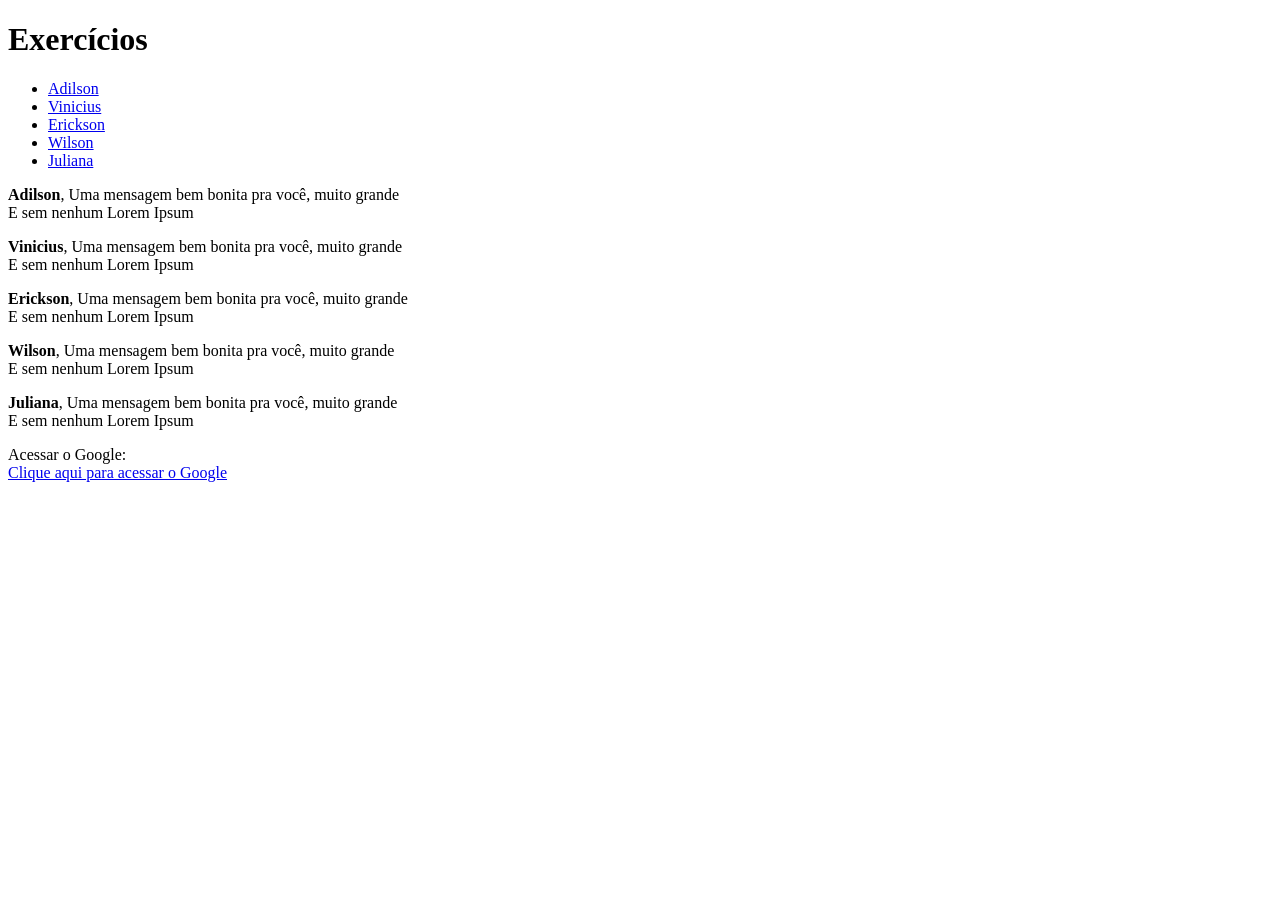
<file: fundamentos/introducao-html-css/exercicio1/index.html>
<!DOCTYPE html>
<html lang="pt-br">
  <head>
    <meta charset="UTF-8">
    <title>HTML</title>
  </head>
  <body>
    <h1>Exercícios</h1>
      <ul>
        <li><a href = "#Adilson">Adilson</a></li>
        <li><a href = "#Vinicius">Vinicius</a></li>
        <li><a href = "#Erickson">Erickson</a></li>
        <li><a href = "#Wilson">Wilson</a></li>
        <li><a href = "#Juliana">Juliana</a></li>
      </ul>
      
      
            <p id = Adilson><strong>Adilson</strong>, Uma mensagem bem bonita pra você, muito grande <br>E sem nenhum Lorem Ipsum <br></p>
            <p id = Vinicius><strong>Vinicius</strong>, Uma mensagem bem bonita pra você, muito grande <br>E sem nenhum Lorem Ipsum<br></p>
            <p id = Erickson><strong>Erickson</strong>, Uma mensagem bem bonita pra você, muito grande <br>E sem nenhum Lorem Ipsum<br></p>
            <p id = Wilson><strong>Wilson</strong>, Uma mensagem bem bonita pra você, muito grande <br>E sem nenhum Lorem Ipsum<br></p>
            <p id = Juliana><strong>Juliana</strong>, Uma mensagem bem bonita pra você, muito grande <br>E sem nenhum Lorem Ipsum<br></p>
            
            
    <p>Acessar o Google:
    <br><a href = "https://www.google.com" target="_blank">Clique aqui para acessar o Google</a></p>        

      
  </body>
</html>
</file>
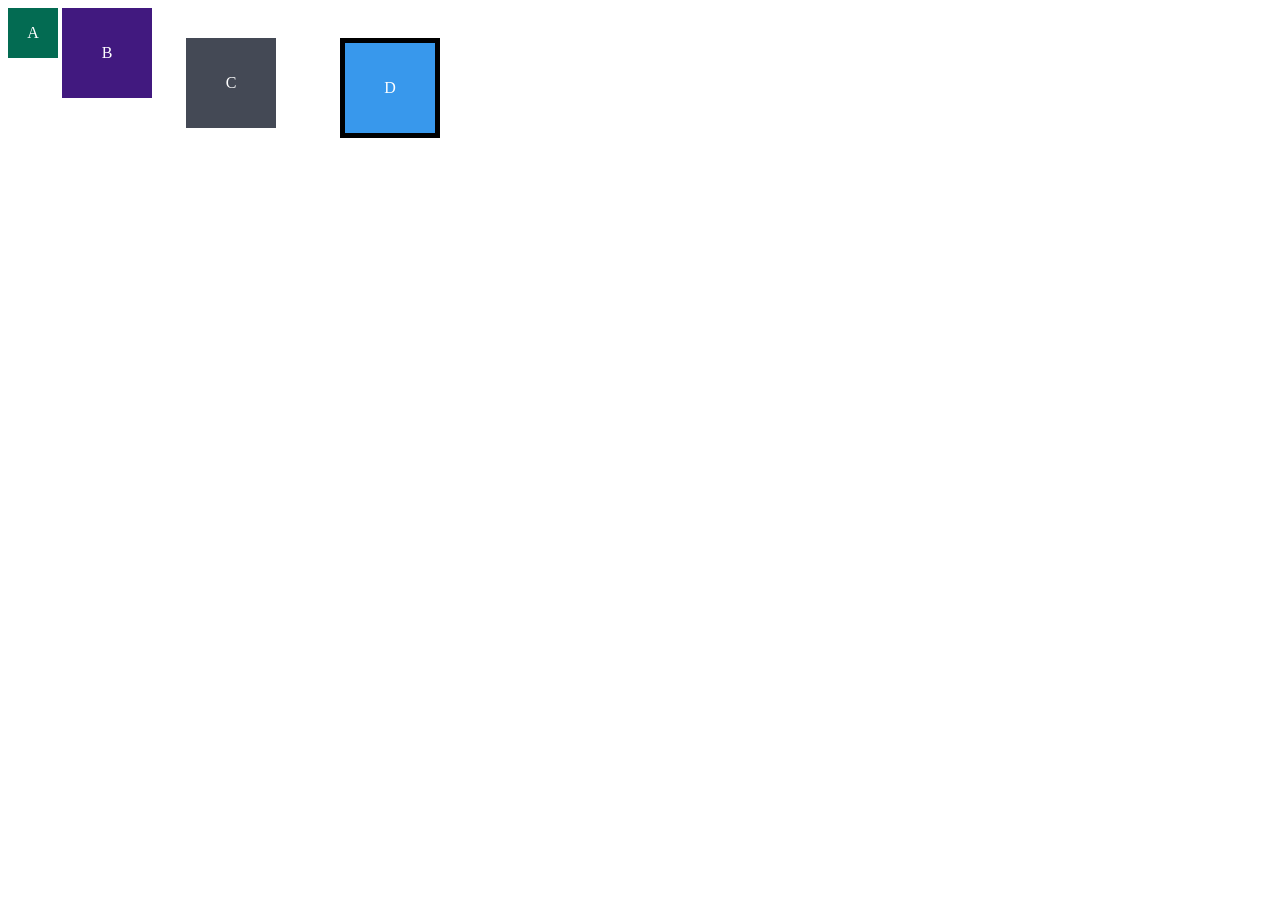
<file: fundamentos/introducao-html-css/exercicio2/index.html>
<!DOCTYPE html>
<html lang="pt=BR">
<head>
    <meta charset="UTF-8">
    <meta name="viewport" content="width=device-width, initial-scale=1.0">
    <title>Document</title>
    <link rel="stylesheet" href="style.css">
</head>
<body>
<div class="caixa width-and-height" style="background: #036b52">A</div>
<div class="caixa width-and-height padding" style="background: #41197f;">B</div>
<div class="caixa width-and-height padding margin" style="background: #444955">C</div>
<div class="caixa width-and-height padding margin border" style="background: #3898EC">D</div> <!--Cada DIV Pode ter várias classes, por isso nosso CSS vai se incrementando apenas com uma classe-->
</body>
</html>
</file>
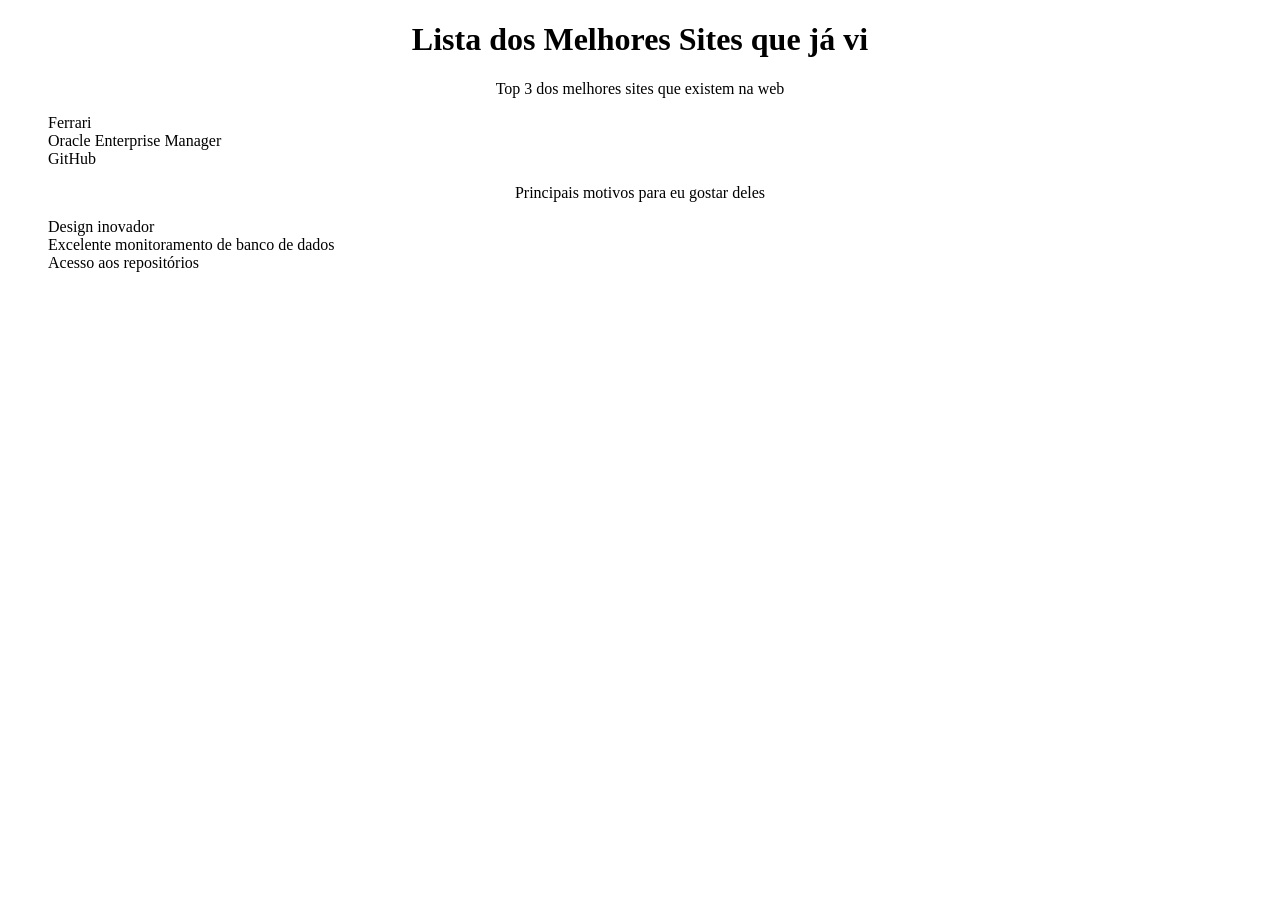
<file: fundamentos/introducao-html-css/exercicio4/index.html>
<!DOCTYPE html>
<html lang='pt-BR'>
<head>
    <meta charset='utf-8'>
    <meta name='viewport' content='width=device-width, initial-scale=1'>
    <title>Agrupando Seletores</title>
    <link rel='stylesheet' href='style.css'>
</head>
<body>
    <h1>Lista dos Melhores Sites que já vi</h1>
    <p>Top 3 dos melhores sites que existem na web</p>
        <ol>
            <li>Ferrari</li>
            <li>Oracle Enterprise Manager</li>
            <li>GitHub</li>
        </ol>
    <p>Principais motivos para eu gostar deles</p>
        <ul>
            <li>Design inovador</li>
            <li>Excelente monitoramento de banco de dados</li>
            <li>Acesso aos repositórios</li>
        </ul>
</body>
</html>
</file>
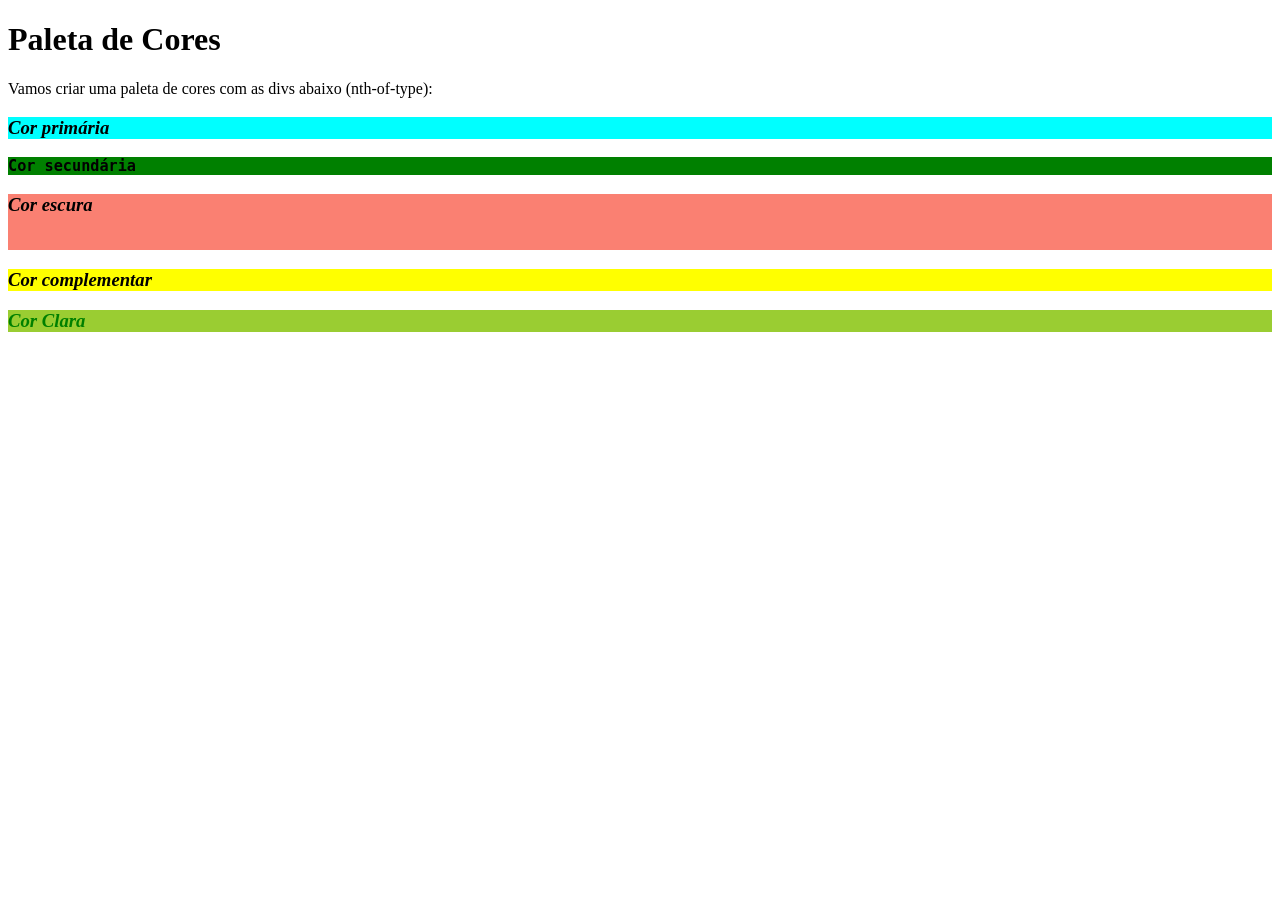
<file: fundamentos/introducao-html-css/exercicio5/index.html>
<!DOCTYPE html>
<html lang='en'>
<head>
    <meta charset='utf-8'>
    <meta name='viewport' content='width=device-width, initial-scale=1'>
    <title>Pseudo-classes</title>
    <link rel='stylesheet' href='style.css'>
</head>
<body>
    <h1>Paleta de Cores</h1>
    <p>Vamos criar uma paleta de cores com as divs abaixo (nth-of-type):</p>
    <div>
        <h3 class="primaria">Cor primária</h3>
    </div>
    <div>
        <h3 class="secundaria">Cor secundária</h3>
    </div>
    <div>
        <h3 class="escura">Cor escura</h3>
    </div>
    <div>
        <h3 class="complementar">Cor complementar</h3>
    </div>
    <div>
        <h3 class="clara">Cor Clara</h3>
    </div>
</body>
</html>
</file>
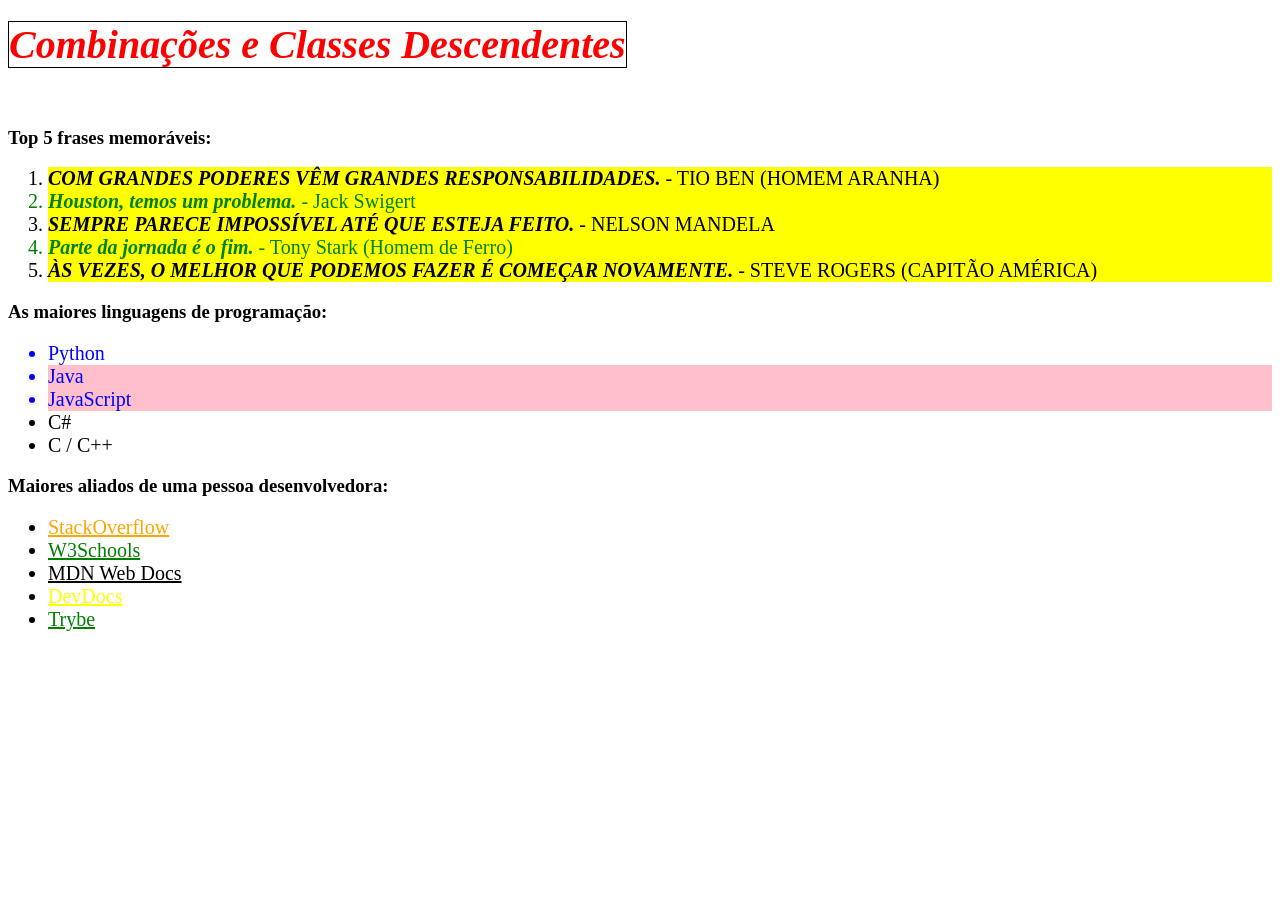
<file: fundamentos/introducao-html-css/exercicio6/index.html>
<!DOCTYPE html>
<html lang="pt-br">
  <head>
    <meta charset="UTF-8">
    <link rel="stylesheet" href="style.css">
    <title>#GoTrybe</title>
  </head>
  <body>
    <h1><em>Combinações e Classes Descendentes</em></h1>
    <br />
    <h3>Top 5 frases memoráveis:</h3>
    <ol>
      <li><em>Com grandes poderes vêm grandes responsabilidades.</em> - Tio Ben (Homem Aranha)</li>
      <li><em>Houston, temos um problema.</em> - Jack Swigert</li>
      <li><em>Sempre parece impossível até que esteja feito.</em> - Nelson Mandela</li>
      <li><em>Parte da jornada é o fim.</em> - Tony Stark (Homem de Ferro)</li>
      <li><em>Às vezes, o melhor que podemos fazer é começar novamente.</em> - Steve Rogers (Capitão América)</li>
    </ol>
    <h3>As maiores linguagens de programação:</h3>
    <ul id="linguagens">
      <li>Python</li>
      <li class="pink-bg">Java</li>
      <li class="pink-bg">JavaScript</li>
      <li>C#</li>
      <li>C / C++</li>
    </ul>
    <h3>Maiores aliados de uma pessoa desenvolvedora:</h3>
    <ul id="aliados">
      <li>
        <a href="https://pt.stackoverflow.com/">StackOverflow</a>
      </li>
      <li>
        <a href="https://www.w3schools.com/">W3Schools</a>
      </li>
      <li>
        <a href="https://developer.mozilla.org/pt-BR/">MDN Web Docs</a>
      </li>
      <li>
        <a href="https://devdocs.io/">DevDocs</a>
      </li>
      <li>
        <a href="https://app.betrybe.com/">Trybe</a>
      </li>
    </ul>
  </body>
</html>
</file>
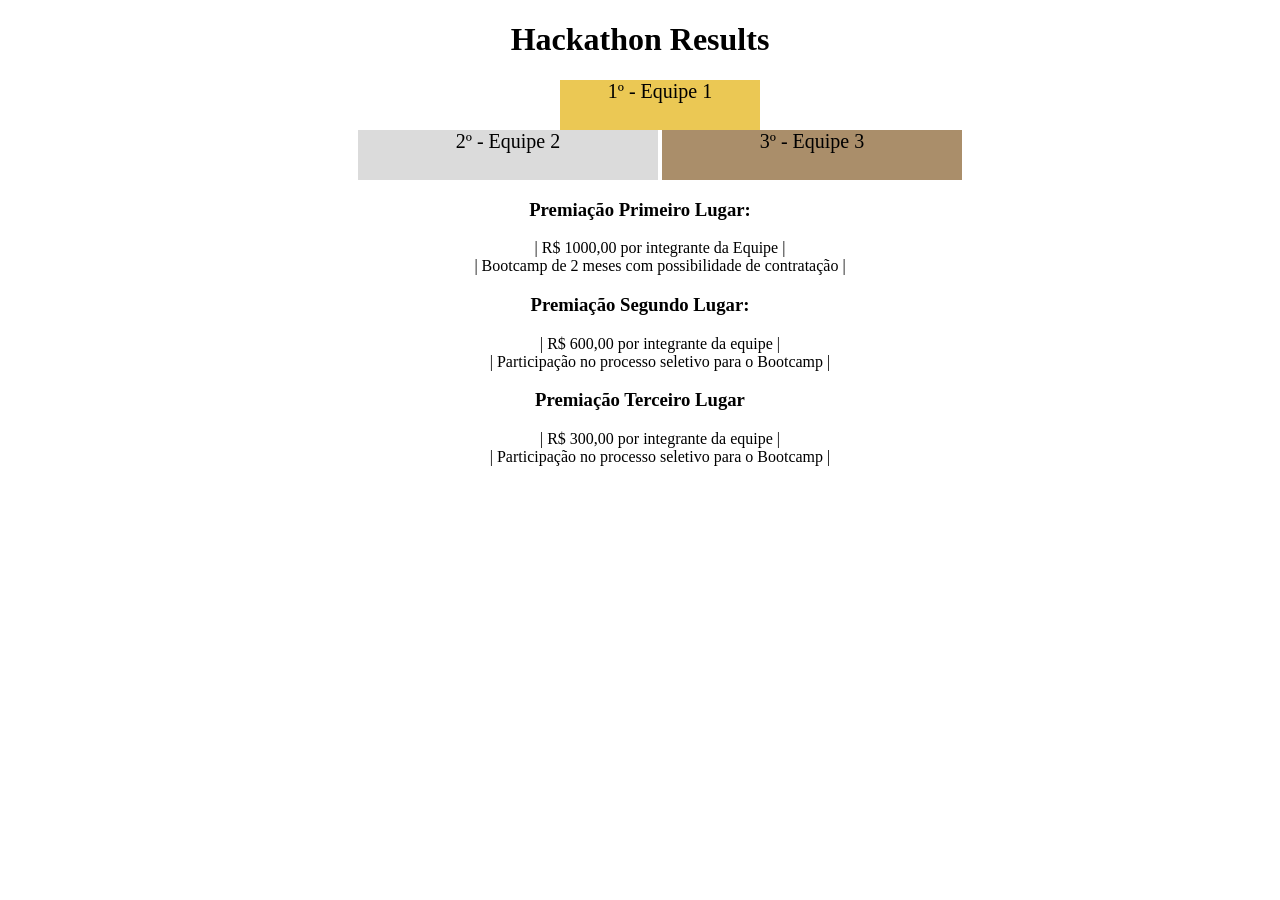
<file: fundamentos/introducao-html-css/exercicio7/index.html>
<!DOCTYPE html>
<html lang='pt-BR'>
<head>
    <meta charset='utf-8'>
    <meta name='viewport' content='width=device-width, initial-scale=1'>
    <title>Exercício 7</title>
    <link rel='stylesheet' href='style.css'>
</head>
<body>
    <header>
        <h1>Hackathon Results</h1>
    <section class="podium">
        <ul>
            <li class="first">1º - Equipe 1</li>
            <li class="second">2º - Equipe 2</li>
            <li class="third">3º - Equipe 3</li>
        </ul>
    </section>
    <section class="premiacao">
        <h3>Premiação Primeiro Lugar:</h3>
        <ul>
            <li>| R$ 1000,00 por integrante da Equipe |</li>
            <li>| Bootcamp de 2 meses com possibilidade de contratação |</li>
        </ul>
        <h3>Premiação Segundo Lugar:</h3>
        <ul>
            <li>| R$ 600,00 por integrante da equipe |</li>
            <li>| Participação no processo seletivo para o Bootcamp |</li>
        </ul>
        <h3>Premiação Terceiro Lugar</h3>
        <ul>
            <li>| R$ 300,00 por integrante da equipe |</li>
            <li>| Participação no processo seletivo para o Bootcamp |</li>
        </ul>
    </section>
    </header>
</body>
</html>
</file>
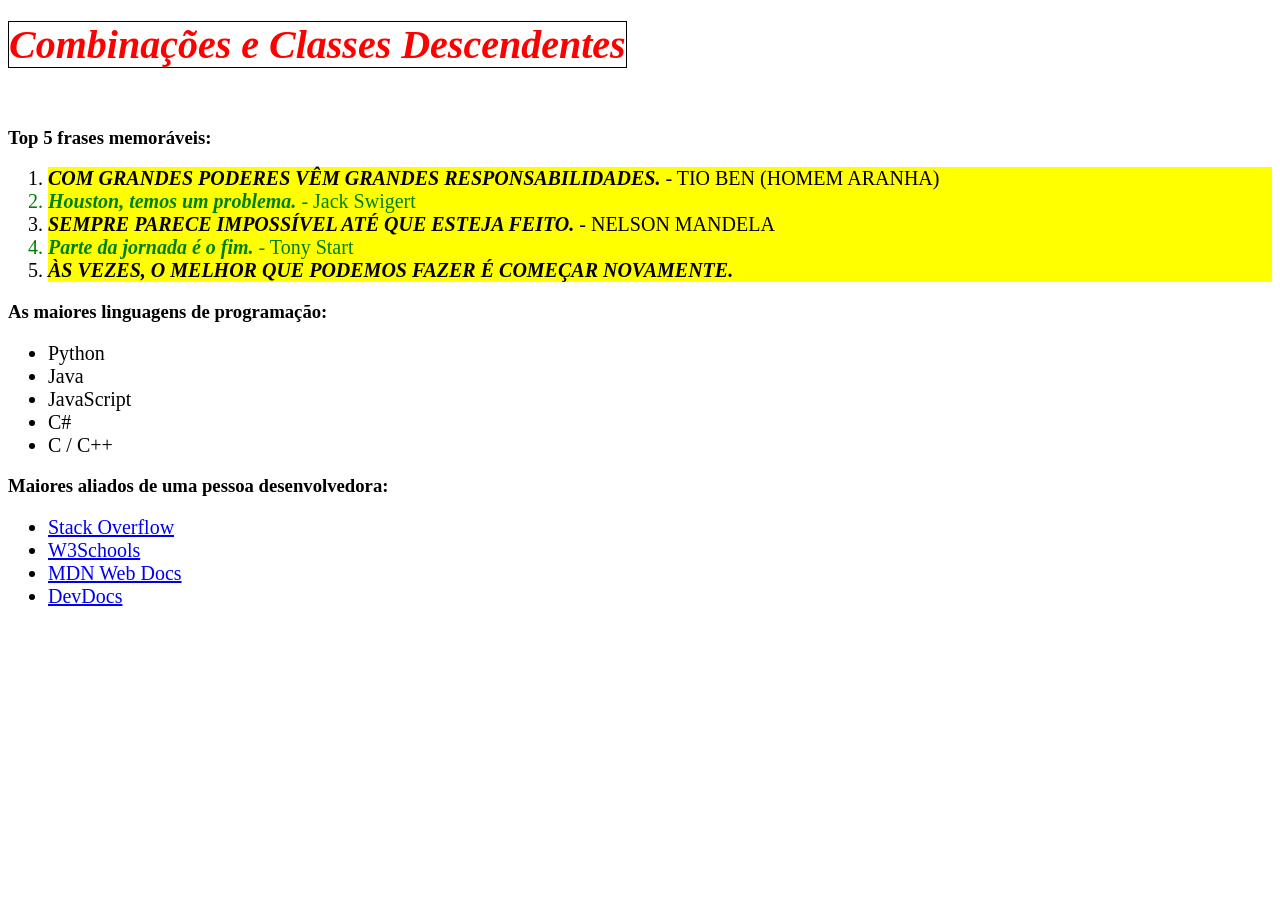
<file: fundamentos/introducao-html-css/exercicio6/original.html>
<!DOCTYPE html>
<html lang='pt-BR'>
<head>
    <meta charset='utf-8'>
    <meta name='viewport' content='width=device-width, initial-scale=1'>
    <title>Exercicio 6</title>
    <link rel='stylesheet' href='style.css'>
</head>
<body>
    
    <h1><em>Combinações e Classes Descendentes</em></h1>
    <br>
    <h3>Top 5 frases memoráveis:</h3>
    <ol>
        <li><em>Com grandes poderes vêm grandes responsabilidades.</em> - Tio Ben (Homem aranha)</li>
        <li><em>Houston, temos um problema.</em> - Jack Swigert</li>
        <li><em>Sempre parece impossível até que esteja feito.</em> - Nelson Mandela</li>
        <li><em>Parte da jornada é o fim.</em> - Tony Start</li>
        <li><em>Às vezes, o melhor que podemos fazer é começar novamente.</em></li>
    </ol>
<h3>As maiores linguagens de programação:</h3>
<ul>
    <li>Python</li>
    <li>Java</li>
    <li>JavaScript</li>
    <li>C#</li>
    <li>C / C++</li>
</ul>
<h3>Maiores aliados de uma pessoa desenvolvedora:</h3>
<ul>
    <li>
        <a href="https://pt.stackoverflow.com/" target="_blank">Stack Overflow</a>
    </li>
    <li>
        <a href="https://www.w3schools.com/" target="_blank">W3Schools</a>
    </li>
    <li>
        <a href="https://developer.mozilla.org/pt-BR/" target="_blank">MDN Web Docs</a>
    </li>
    <li>
        <a href="https://devdocs.io/" target="_blank">DevDocs</a>
    </li>
</ul>
</body>
</html>
</file>
<file: fundamentos/introducao-html-css/exercicio2/style.css>
.caixa{
    color: white;
    display: inline-block;
    line-height: 50px;
    text-align: center;
    vertical-align: top;
}

.width-and-height {
    height: 50px;
    width: 50px;
}
/* insira na classe abaixo um padding de 20px para aplicá-lo aos itens B, C e D */
.padding{
    padding: 20px;

}
/* insira na classe abaixo uma margem de 30px para aplicá-la aos itens C e D */
.margin{
margin: 30px;
}
/* insira na classe abaixo uma borda com valor '5px solid black' para aplicá-la ao item D */
.border{
border: 5px solid black;
}
</file>
<file: fundamentos/introducao-html-css/exercicio4/style.css>
/*ENUNCIADO: Adicione uma lista ordenada dos 3 melhores sites que você conhece.

Crie um arquivo no mesmo diretório e nomeie-o de ‘style.css’.

Nesse arquivo .css, adicione os estilos para que:

O texto das tags ‘h1’ e ‘p’ estejam centralizados.
A cor de fundo da sua lista mude quando o cursor estiver sobre o item.
A fonte do item mude quando ele for clicado.
Adicione uma lista não ordenada com, pelo menos, 3 características que você gosta.

No ‘style.css’, adicione a propriedade ‘list-style: none’ para ambas as listas.*/



h1, p {
    text-align: center;
}

ul:hover, ol:hover{
    background-color: aqua;
}

li:active{
    font-family: sans-serif, Helvetica;
    font-size: 20px;
}

li {
    list-style: none;
}
</file>
<file: fundamentos/introducao-html-css/exercicio5/style.css>
/*ENUNCIADO
Estilize as divs para que, ao passar o cursor por cima das mesmas, elas ganhem uma borda.

Faça cada div ter uma cor de fundo própria.

Estilize cada uma das tags h3 da maneira que achar melhor (cor, tamanho, estilo e família).

Faça a terceira div ser maior que as demais.

Deixe as tags ímpares h3 com o texto em itálico.*/

div:hover{
    border: solid black 3px;
}





div:nth-of-type(1){
    background-color: aqua;
}
div:nth-of-type(2){
    background-color: green;
}
div:nth-of-type(3){
    background-color: salmon;
}
div:nth-of-type(4){
    background-color: yellow;
}
div:nth-of-type(5){
    background-color: yellowgreen;
}



div:nth-of-type(1) > h3{  /*O SINAL '>' INDICA QUE O h3 é FILHO da DIV 1*/
    font: bold;
}
div:nth-of-type(2) > h3{
    font-family: monospace;
}
div:nth-of-type(3) > h3{
    height: 3em;
}
div:nth-of-type(4) > h3{
    font-style: oblique;
}
div:nth-of-type(5) > h3{
    color: green 
}

div:nth-child(odd) h3 { /*Em vez de ser enésimo tipo, é enésimo CHILD (Filho) uma div pode ter vários filhos. o ODD significa "Ímpar" (par ou ímpar: even or odd)*/
    font-style: italic;
}
</file>
<file: fundamentos/introducao-html-css/exercicio6/style.css>
/*ENUNCIADO:

Faça com que todos os itens de Listas Ordenadas tenham uma cor de fundo amarela. Se a numeração do item for PAR, faça a cor de fonte ser verde. Se o número for considerado ÍMPAR, utilize a propriedade text-transform para deixar o texto maiúsculo. (Dica: combinar classes pode ser útil aqui).

Faça todas as tags Header (h1, h2…) possuírem cor de fonte vermelha e, se alguma delas estiver em itálico, aumente seu tamanho para 40px e acrescente uma borda de 1px preta e sólida.

Faça todas as li’s terem 20px de tamanho de fonte e, para todo texto em itálico dentro de alguma li, utilize a propriedade font-weight para deixá-lo negrito.

Na listagem de linguagens de programação, faça com que as 3 primeiras da lista possuam cor de fonte azul e, se alguma possuir “java*” no texto, utilize uma cor de fundo rosa.

(Bônus) Para cada link na lista de aliados da pessoa desenvolvedora, faça com que ao passar o mouse sobre cada um, o texto fique em negrito e assuma a cor de fonte “temática do site”*/


/* - Faça com que todos os itens de Listas Ordenadas tenham uma cor de fundo amarela.
Se a numeração do item for PAR, faça a cor de fonte ser verde. Se o número for considerado
ÍMPAR, utilize a propriedade text-transform para deixar o texto maiúsculo.
(Dica: combinar classes pode ser útil aqui). */

ol li {
    background-color: yellow;
}

ol li:nth-child(even) {
    color: green;
}

ol li:nth-child(odd) {
    text-transform: uppercase;
}
/* - Faça todas as tags Header (h1, h2...) possuírem cor de fonte vermelha e,
se alguma delas estiver em itálico, aumente seu tamanho para 40px e acrescente
uma borda de 1px preta e sólida. */
h1, h2 {
    color: red;
}

h1 em, h2 em{
    font-size: 40px;
    border: 1px solid black;
}
/* - Faça todas as li's terem 20px de tamanho de fonte e, para todo texto em itálico
dentro de alguma li, utilize a propriedade font-weight para deixá-lo negrito. */
li{
    font-size: 20px;
}
li em {
    font-weight: 700;
}

/* - Na listagem de linguagens de programação, faça com que as 3 primeiras da lista
possuam cor de fonte azul e, se alguma possuir "java*" no texto, utilize uma cor de
fundo rosa. */
/* Este seletor coloca a cor de font azul em todos os elementos exceto do 4 em diante */
#linguagens li:not(:nth-child(n + 4)){
    color: blue;
}

.pink-bg {
    background-color: pink;
}

/* - (Bônus) Para cada link na lista de aliados da pessoa desenvolvedora,
faça com que ao passar o mouse sobre cada um, o texto fique em negrito e
assuma a cor de fonte "temática do site"
Dica 1: Utilize o seletor :hover para controlar o passar do mouse.
Dica 2: Sugestão de cores padrão. StackOverflow (laranja), W3Schools (verde),
MDN (preta), DevDocs (amarela), Trybe (verde). */
#aliados li a:hover {
    font-weight: 700;
}
#aliados li a[href*="stackoverflow"] {
  color: orange;
}
#aliados li a[href*="w3schools"] {
  color: green;
}
#aliados li a[href*="mozilla"] {
  color: black;
}
#aliados li a[href*="devdocs"] {
  color: yellow;
}
#aliados li a[href*="trybe"] {
  color: green;
}
</file>
<file: fundamentos/introducao-html-css/exercicio7/style.css>
ul, h3{
    list-style: none;
    text-align: center;
}


h1{
    text-align: center;

}

.first{
    background-color: rgb(235, 200, 84);
    font-size: 20px;
    height: 50px;
    text-align: center; 
    width: 200px;
    margin-left: auto;
    margin-right: auto;
}

.second{
    background-color: rgb(219 219 219);
    font-size: 20px;
    height: 50px;
    text-align: center;
    width: 300px;
    display: inline-block;

}

.third{
    background-color: rgb(170 142 106);
    font-size: 20px;
    height: 50px;
    text-align: center;
    width: 300px;
    display: inline-block;

}


.premiacao{
    text-align: center;
    margin: auto;
}
</file>
